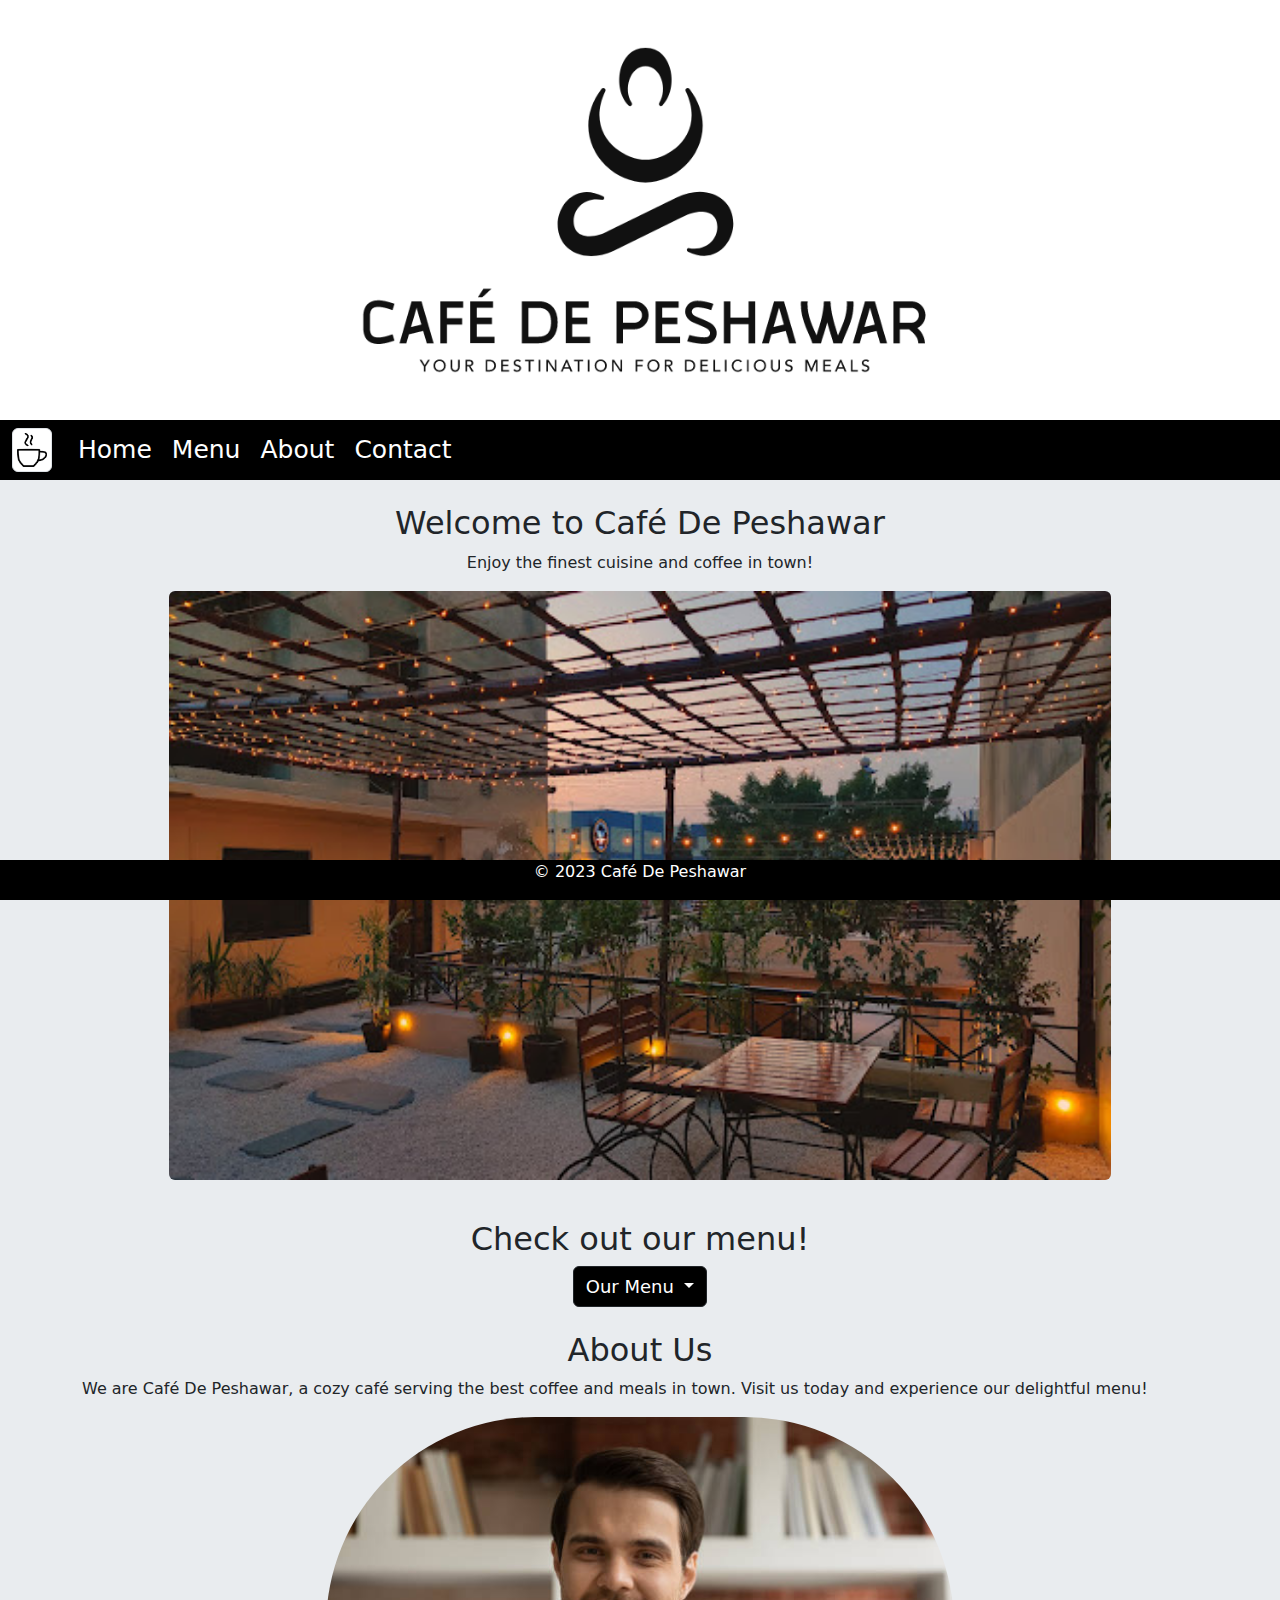
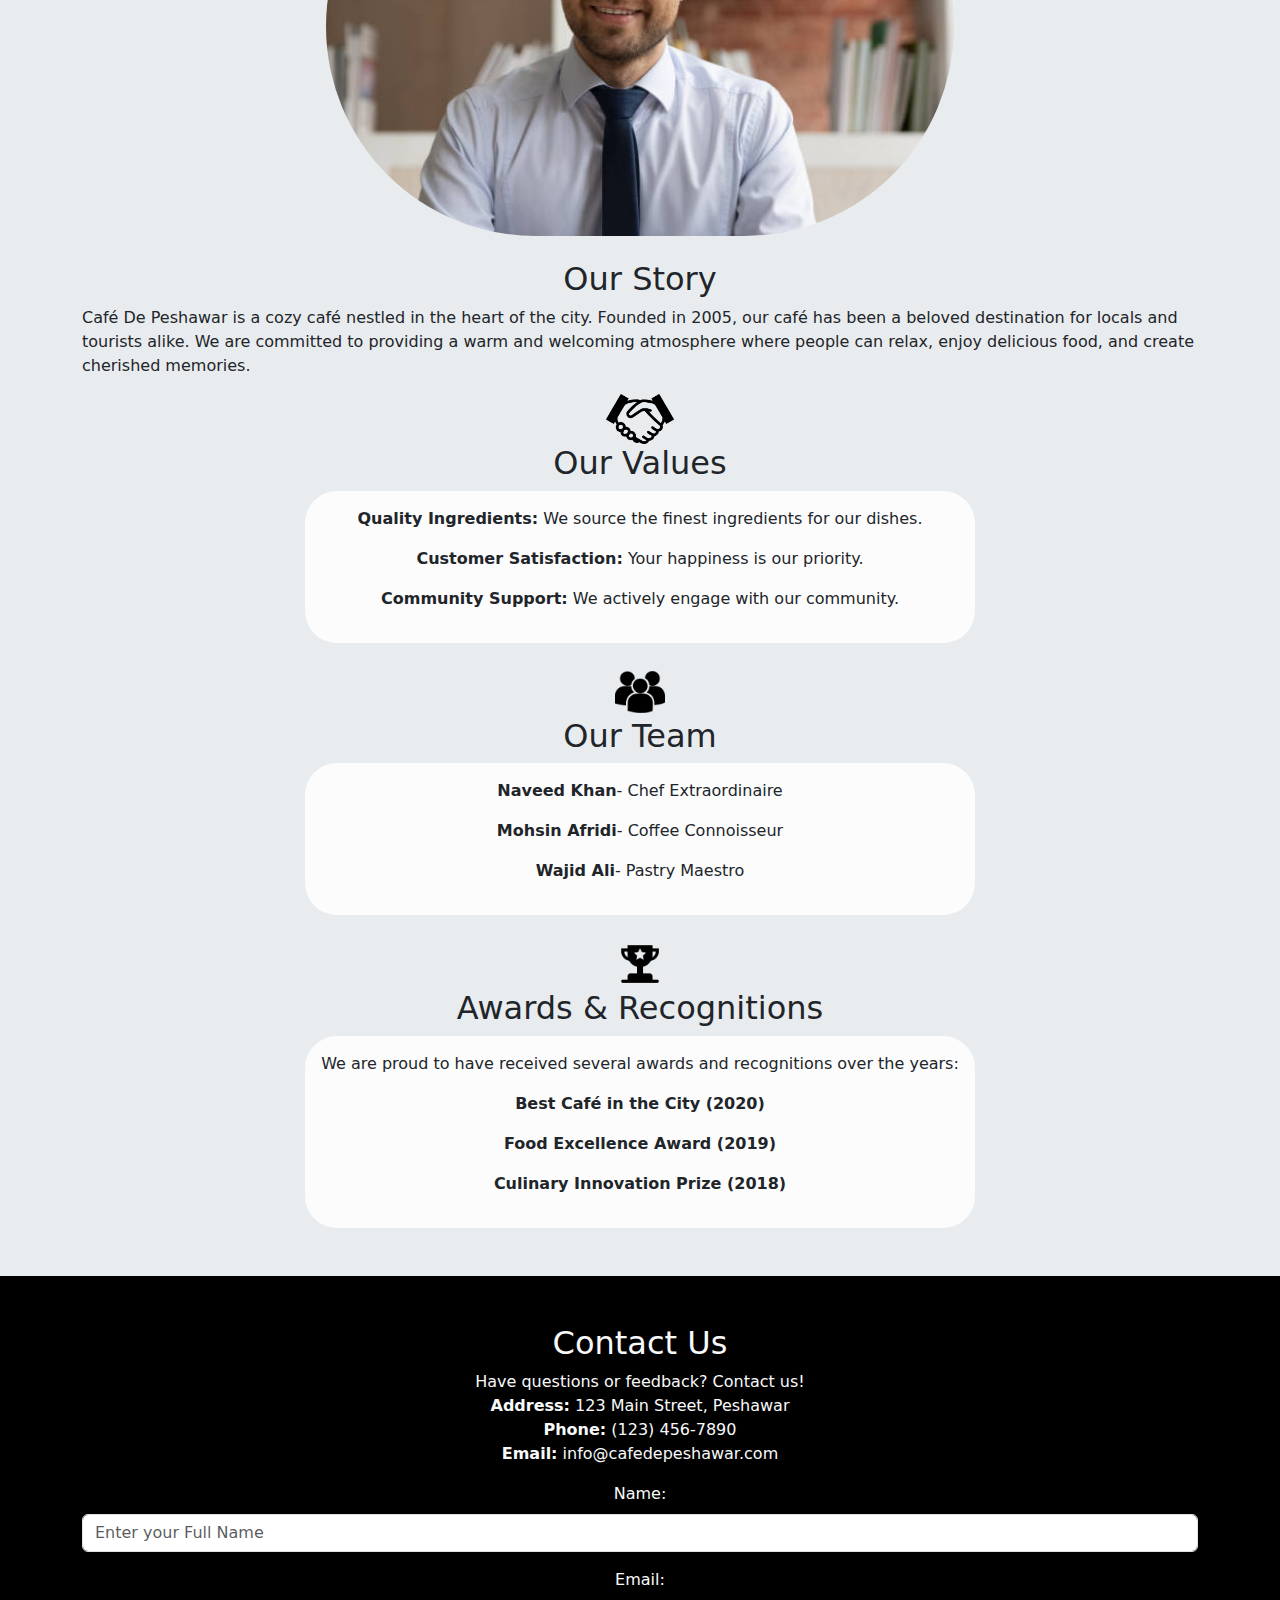
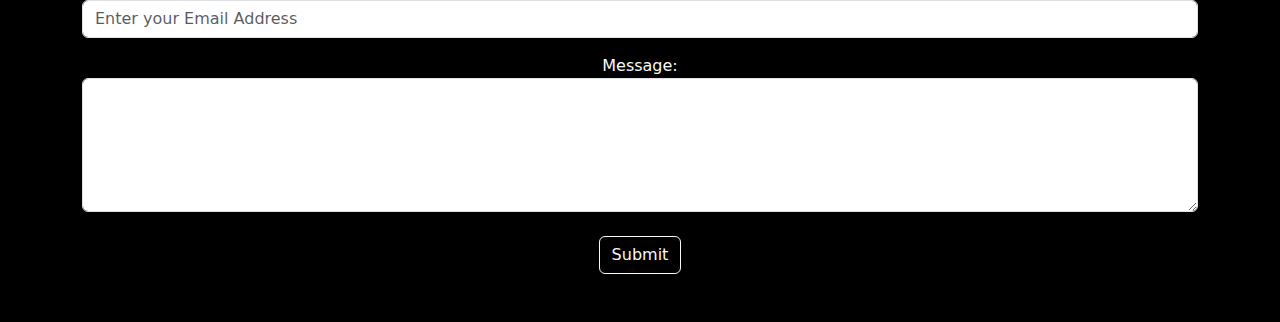
<file: index.html>
<!DOCTYPE html>
<html lang="en">
<head>
    <meta charset="UTF-8">
    <meta name="viewport" content="width=device-width, initial-scale=1.0">
<link href="https://cdn.jsdelivr.net/npm/bootstrap@5.3.2/dist/css/bootstrap.min.css" rel="stylesheet">
<script src="https://cdn.jsdelivr.net/npm/bootstrap@5.3.2/dist/js/bootstrap.bundle.min.js"></script>
    <link rel="stylesheet" href="sass.css">
    <title>Café De Peshawar</title>
</head>
<body>
    <!-- Header -->
<section class="container-fluid">
    <div class="header">
        <img src="images/cafe_logo_2.png" alt="Café De Peshawar Logo" class="logo">  
    </div>
</section>

    <!-- Navigation Menu -->
    <nav class="navbar sticky-top text-center">
        <div class="container-fluid" >
        <ul class="navbar-nav">
          <li><a class="navbar-brand" href="#"><img src="images/cafe_logo.png" class="img-thumbnail" id="cafelogo"></a></li>
            <li class="nav-item"><a href="#home">Home</a></li>
            <li class="nav-item"><a href="#menu">Menu</a></li>
            <li class="nav-item"><a href="#about">About</a></li>
            <li class="nav-item"><a href="#contact">Contact</a></li>
        </ul>
    </div>
    </nav>
    
<section class="container-fluid bg-body-secondary" id="wholebody">
    <br>
    <!-- Home Section -->
  <section id="home">
        <h2>Welcome to Café De Peshawar</h2>
        <p class="text-center" id="words">Enjoy the finest cuisine and coffee in town!</p>
<div id="demo" class="carousel slide" data-bs-ride="carousel">
    <div class="carousel-inner">
      <div class="carousel-item active">
        <img src="images/cafe-image1.jpg" class="a-block w-75 rounded-2">
      </div>
      <div class="carousel-item">
        <img src="images/cafe-image2.jpg" class="a-block w-75 rounded-2">
      </div>
      <div class="carousel-item">
        <img src="images/cafe-image3.jpg" class="a-block w-75 rounded-2">
      </div>
    </div>
  </section>
  
<section id="menu">
<br>

    <!-- Menu Section -->

<!-- <h2>Our Menu</h2> -->

<section class="container mt-3">
  <section class="dropdown">
    <h2>Check out our menu!</h2>
    <button type="button" class="btn btn-dark dropdown-toggle" data-bs-toggle="dropdown" id="menulistbutton">
      Our Menu
    </button>
    <ul class="dropdown-menu" role="tablist">
      <li><a class="dropdown-item" data-bs-toggle="tab" href="#menu1">Breakfast</a></li>
      <li><a class="dropdown-item" data-bs-toggle="tab" href="#menu2">Lunch</a></li>
      <li><a class="dropdown-item" data-bs-toggle="tab" href="#menu3">Dinner</a></li>
      <li><a class="dropdown-item" href="menu.html">Menu List</a></li>
    </ul>
    <!-- Panes -->
    <section class="tab-content">
      <!-- menu1 -->
      <div id="menu1" class="container tab-pane"><br>
        <h3>Breakfast</h3>
        <section id="menuselection">
        <div class="row" id="items">  
          <div class="card m-3">
              <div class="card-header text-center" id="words">Egg and Cheese Sandwich</div>
              <img src="images/menu-item1.jpg" class="img-fluid">
              <div class="card-footer" id="words2">A delicious sandwich with scrambled eggs and melted cheese.
                  <p class="price text-center">$5.99</p></div>
                  
          </div>
            <div class="card m-3">
                <div class="card-header text-center" id="words">Pancakes Stack</div>
                <img src="images/menu-item2.jpg" class="img-fluid">
                <div class="card-footer" id="words2">Fluffy pancakes served with maple syrup.
                    <p class="price text-center">$4.99</p></div>
            </div>
            <div class="card m-3">
              <div class="card-header text-center" id="words">Balsamic Chicken Spinach Mushrooms</div>
              <img src="images/menu-item7.jpeg" class="img-fluid">
              <div class="card-footer" id="words2">Tender chicken breast seared to perfection, paired with sautéed spinach and mushrooms.
                  <p class="price text-center">$6.99</p></div>
          </div>
          </div>
            </section>
            <!-- menu2 -->
      </div>
      <div id="menu2" class="container tab-pane"><br>
        <h3>Lunch</h3>
        <section id="menuselection">
        <div class="row" id="items">  
          <div class="card m-3">
              <div class="card-header text-center" id="words">Grilled Chicken Salad</div>
              <img src="images/menu-item3.jpeg" class="img-fluid">
              <div class="card-footer" id="words2">Fresh salad with grilled chicken, mixed greens, and vinaigrette dressing.
                  <p class="price text-center">$2.99</p></div>
          </div>
            <div class="card m-3">
                <div class="card-header text-center" id="words">Vegetable Pizza</div>
                <img src="images/menu-item4.jpg" class="img-fluid">
                <div class="card-footer" id="words2">A delicious vegetarian pizza with a variety of veggies.
                    <p class="price text-center">$7.99</p></div>
            </div>
            <div class="card m-3">
              <div class="card-header text-center" id="words">Miso Noodle Soup</div>
              <img src="images/menu-item8.jpg" class="img-fluid">
              <div class="card-footer" id="words2">A harmonious blend of miso broth, tender noodles, and fresh, crisp vegetables.
                  <p class="price text-center">$4.59</p></div>
          </div>
          </div>
            </section>
      </div>
      <!-- menu3 -->
      <div id="menu3" class="container tab-pane"><br>
        <h3>Dinner</h3>
        <section id="menuselection">
        <div class="row" id="items">  
          <div class="card m-3">
              <div class="card-header text-center" id="words">Hazlenut & Espresso Cake</div>
              <img src="images/menu-item5.jpeg" class="img-fluid">
              <div class="card-footer" id="words2">A harmonious blend of bold coffee flavors and the subtle nuttiness of roasted hazelnuts
                  <p class="price text-center">$12.99</p></div>
          </div>
            <div class="card m-3">
                <div class="card-header text-center" id="words">Cheesy Lasagna</div>
                <img src="images/menu-item6.jpeg" class="img-fluid">
                <div class="card-footer" id="words2">Layers of Parmesan and ricotta cheese, mozzarella, lasagna noodles, and robust tomato meat sauce.
                    <p class="price text-center">$10.99</p></div>
            </div>
            <div class="card m-3">
              <div class="card-header text-center" id="words">Crockpot Salsa Chicken</div>
              <img src="images/menu-item9.jpeg" class="img-fluid">
              <div class="card-footer" id="words2">Tender, slow-cooked chicken infused with zesty salsa for a mouthwatering Tex-Mex twist. 
                  <p class="price text-center">$7.99</p></div>
          </div>
          </div>
            </section>
      </div>
    </section>










    </section>
</section>




<!-- <div id="menuselection">
    <div class="row" id="items">  
    <div class="card m-3">
        <div class="card-header text-center" id="words">Egg and Cheese Sandwich</div>
        <img src="../images/menu-item1.jpg" class="img-fluid">
        <div class="card-footer" id="words2">A delicious sandwich with scrambled eggs and melted cheese.
            <p class="price text-center">$5.99</p></div>
    </div>


    <div class="card m-3">
        <div class="card-header">Pancakes Stack</div>
        <img src="../images/menu-item2.jpg" class="img-fluid">
        <div class="card-footer" id="words2">Fluffy pancakes served with maple syrup.
            <p class="price text-center">$6.99</p></div>
</div>


<div class="card m-3">
    <div class="card-header">Grilled Chicken Salad</div>
    <img src="../images/menu-item3.jpeg" class="img-fluid">
    <div class="card-footer" id="words2">Fresh salad with grilled chicken, mixed greens, and vinaigrette dressing.
        <p class="price text-center">$2.99</p></div>
</div>

<div class="card m-3">
    <div class="card-header">Vegetable Pizza</div>
    <img src="../images/menu-item4.jpg" class="img-fluid">
    <div class="card-footer" id="words2">A delicious vegetarian pizza with a variety of veggies.
        <p class="price text-center">$7.99</p></div>
</div>

<div class="card m-3">
  <div class="card-header">Hazlenut & Espresso Cake</div>
  <img src="../images/menu-item5.jpeg" class="img-fluid">
  <div class="card-footer" id="words2">A harmonious blend of bold coffee flavors and the subtle nuttiness of roasted hazelnuts
      <p class="price text-center">$12.99</p></div>
</div>
</div>
</div> -->
</section>
<section id="about">
    <br>
    <!-- About Us Section -->
   
        <h2 class="text-center">About Us</h2>
        <div class="container">
        <p id="words">We are Café De Peshawar, a cozy café serving the best coffee and meals in town. Visit us today and experience our delightful menu!</p>
        </div>

        <div id="staff" class="carousel slide" data-bs-ride="carousel">
            <div class="carousel-inner text-center">
              <div class="carousel-item active">
                <img src="images/employee1.jpg" class="a-block w-50 rounded-pill">
              </div>
              <div class="carousel-item">
                <img src="images/employee2.jpg" class="a-block w-50 rounded-pill">
              </div>
              <div class="carousel-item">
                <img src="images/employee3.jpg" class="a-block w-50 rounded-pill">
              </div>
              <div class="carousel-item">
                <img src="images/employee4.jpg" class="a-block w-75 rounded-pill">
              </div>
              <div class="carousel-item">
                <img src="images/employee5.jpg" class="a-block w-75 rounded-pill">
              </div>
              <div class="carousel-item">
                <img src="images/employee6.jpg" class="a-block w-50 rounded-pill">
              </div>
              <div class="carousel-item">
                <img src="images/employee7.jpg" class="a-block w-75 rounded-pill">
              </div>
            </div>
          </div>
          <br>
          
          <h2 class="text-center">Our Story</h2>
          <div class="container">
          <p id="words">Café De Peshawar is a cozy café nestled in the heart of the city. Founded in 2005, our café has been a beloved destination for locals and tourists alike. We are committed to providing a warm and welcoming atmosphere where people can relax, enjoy delicious food, and create cherished memories.</p>
          </div>

          <div class="container" id="Aboutcontents">
          <div class="flex-row text-center justify-content-evenly" id="listcards">
          <img src="images/values.png" height="50px" width="auto">
          
          <h2>Our Values</h2>
          <div class="bg-light-subtle rounded-5 p-3">
            <p id="words"><b>Quality Ingredients:</b> We source the finest ingredients for our dishes.</p>
            <p id="words"><b>Customer Satisfaction:</b> Your happiness is our priority.</p>
            <p id="words"><b>Community Support:</b> We actively engage with our community.</p>
          </div>
          <br>
          <img src="images/team.png" height="50px" width="auto">
          <h2>Our Team</h2>
          <div class="bg-light-subtle rounded-5 p-3">
            <p id="words2"><b>Naveed Khan</b>- Chef Extraordinaire</p>
            <p id="words2"><b>Mohsin Afridi</b>- Coffee Connoisseur</p>
            <p id="words2"><b>Wajid Ali</b>- Pastry Maestro</p>
          </div>
          <br>
          <img src="images/award.png" height="50px" width="auto">
          <h2>Awards & Recognitions</h2>
          <div class="bg-light-subtle rounded-5 p-3">
            <p id="words">We are proud to have received several awards and recognitions over the years:</p>
            <p id="words2"><b>Best Café in the City (2020)</b></p>
            <p id="words2"><b>Food Excellence Award (2019)</b></p>
            <p id="words2"><b>Culinary Innovation Prize (2018)</b></p>
            
          </div>
        </div>
      </div>
</section>        
<br>
<br>
</section>


    <!-- Contact Us Section -->
    <section id="contact" class="text-center">
        <br><br>
        <h2 class="text-light">Contact Us</h2>
        <p class="text-light text-center" id="words">Have questions or feedback? Contact us! <br>
        <strong>Address:</strong> 123 Main Street, Peshawar<br>
        <strong>Phone:</strong> (123) 456-7890<br>
        <strong>Email:</strong> info@cafedepeshawar.com </p>
        <!-- Contact Form -->
        <div class="container text-center text-light ">

          <form action="/action_page.php">
            <div class="mb-3 mt-3">
              <label for="name" class="form-label">Name:</label>
              <input type="text" class="form-control" id="name" placeholder="Enter your Full Name" name="name" required>
            </div>
            <div class="mb-3">
              <label for="email" class="form-label">Email:</label>
              <input type="email" class="form-control" id="email" placeholder="Enter your Email Address" name="email" required>
            </div>
            <label for="msg">Message:</label>
<textarea class="form-control" rows="5" id="msg" name="text"></textarea>
<br>
            <button type="submit" class="btn text-light border-light">Submit</button>
          </form>
<br><br>
    </div>
    </section>


    <!-- Footer -->
    <div class="footer fixed-bottom" id="footer">
        <p>&copy; 2023 Café De Peshawar</p>
    </div>
</body>
</html>
</file>
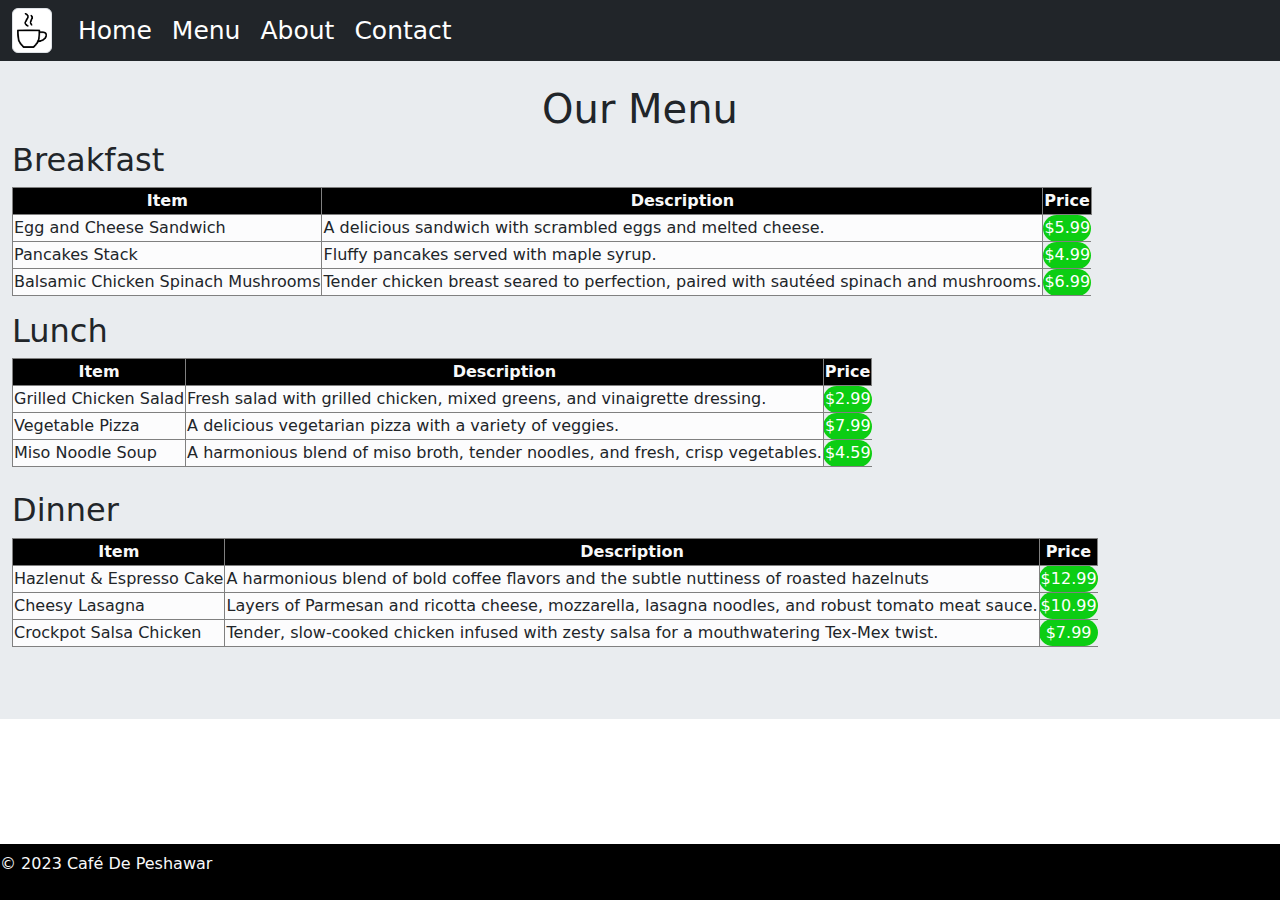
<file: menu.html>
<!DOCTYPE html>
<html lang="en">
<head>
    <meta charset="UTF-8">
    <meta name="viewport" content="width=device-width, initial-scale=1.0">
    <link href="https://cdn.jsdelivr.net/npm/bootstrap@5.3.2/dist/css/bootstrap.min.css" rel="stylesheet">
    <script src="https://cdn.jsdelivr.net/npm/bootstrap@5.3.2/dist/js/bootstrap.bundle.min.js"></script>
    
    <title>Café De Peshawar Menu</title>

    <link rel="stylesheet" href="sass.css">
</head>
<body>
 
 <!-- Navigation Menu -->
 <nav class="navbar bg-dark sticky-top text-center">
    <div class="container-fluid" >
    <ul class="navbar-nav">
      <li><a class="navbar-brand" href="#"><img src="../images/cafe_logo.png" class="img-thumbnail" id="cafelogo"></a></li>
        <li class="nav-item"><a href="index.html">Home</a></li>
        <li class="nav-item"><a href="index.html">Menu</a></li>
        <li class="nav-item"><a href="index.html">About</a></li>
        <li class="nav-item"><a href="index.html">Contact</a></li>
    </ul>
</div>
</nav>

<div class="container-fluid bg-body-secondary">
    <!-- Café Image -->
    <!-- <div class="text-center">
    <img src="/images/cafe_logo_2.png" alt="Café De Peshawar" class="cafe-image" width="20%" height="20%">
    </div> -->
    <!-- Menu Page Heading -->

    <br>
    <header>
        <h1 class="text-center">Our Menu</h1>
    </header>

    <!-- Menu Categories -->
    <section class="menu-category">
        <h2>Breakfast</h2>
        
        <table class="table-bordered">
            <thead>
                <tr class="bg-black text-light text-center">
                    <th>Item</th>
                    <th>Description</th>
                    <th>Price</th>
                </tr>
            </thead>
            <tbody>
                <tr class="bg-light-subtle">
                    <td>Egg and Cheese Sandwich</td>
                    <td>A delicious sandwich with scrambled eggs and melted cheese.</td>
                    <td class="price">$5.99</td>
                </tr>
                <tr class="bg-light-subtle">
                    <td>Pancakes Stack</td>
                    <td>Fluffy pancakes served with maple syrup.</td>
                    <td class="price">$4.99</td>
                </tr>
                <tr class="bg-light-subtle">
                    <td>Balsamic Chicken Spinach Mushrooms</td>
                    <td>Tender chicken breast seared to perfection, paired with sautéed spinach and mushrooms.</td>
                    <td class="price">$6.99</td>
                </tr>
            </tbody>
        </table>

        <ul>

        </ul>
    </section>

    <section class="menu-category">
        <h2>Lunch</h2>


        <table class="table-bordered">
            <thead>
                <tr class="bg-black text-light text-center">
                    <th>Item</th>
                    <th>Description</th>
                    <th>Price</th>
                </tr>
            </thead>
            <tbody>
                <tr class="bg-light-subtle">
                    <td>Grilled Chicken Salad</td>
                    <td>Fresh salad with grilled chicken, mixed greens, and vinaigrette dressing.</td>
                    <td class="price">$2.99</td>
                </tr>
                <tr class="bg-light-subtle">
                    <td>Vegetable Pizza</td>
                    <td>A delicious vegetarian pizza with a variety of veggies.</td>
                    <td class="price">$7.99</td>
                </tr>
                <tr class="bg-light-subtle">
                    <td>Miso Noodle Soup</td>
                    <td>A harmonious blend of miso broth, tender noodles, and fresh, crisp vegetables.</td>
                    <td class="price">$4.59</td>
                </tr>
            </tbody>
        </table>



       
            <!-- Add more lunch items here -->

    </section>
<br>
    <section class="menu-category">
        <h2>Dinner</h2>


        <table class="table-bordered">
            <thead>
                <tr class="bg-black text-light text-center">
                    <th>Item</th>
                    <th>Description</th>
                    <th>Price</th>
                </tr>
            </thead>
            <tbody>
                <tr class="bg-light-subtle">
                    <td>Hazlenut & Espresso Cake</td>
                    <td>A harmonious blend of bold coffee flavors and the subtle nuttiness of roasted hazelnuts</td>
                    <td class="price">$12.99</td>
                </tr>
                <tr class="bg-light-subtle">
                    <td>Cheesy Lasagna</td>
                    <td>Layers of Parmesan and ricotta cheese, mozzarella, lasagna noodles, and robust tomato meat sauce.</td>
                    <td class="price">$10.99</td>
                </tr>
                <tr class="bg-light-subtle">
                    <td>Crockpot Salsa Chicken</td>
                    <td>Tender, slow-cooked chicken infused with zesty salsa for a mouthwatering Tex-Mex twist. </td>
                    <td class="price">$7.99</td>
                </tr>
            </tbody>
        </table>



       
            <!-- Add more lunch items here -->

    </section>

    <!-- Add more menu categories and items as needed -->
<br><br><br>
    <!-- Footer -->
    <footer class="navbar navbar-expand-sm bg-black navbar-dark fixed-bottom">
        <p class="text-light">&copy; 2023 Café De Peshawar</p>
    </footer>
</div>
</body>
</html>
</file>
<file: sass.css>
.header {
  text-align: center;
}
.header img {
  width: 50%;
}

.navbar {
  background-color: black;
}

#contact {
  background-color: black;
}

.navbar-nav {
  display: flex;
  justify-content: center;
  align-items: center;
  height: 100%;
  flex-direction: row;
}
.navbar-nav .nav-item {
  margin: 0 10px;
  list-style: none;
}
.navbar-nav .nav-item a {
  text-align: center;
  text-decoration: none;
  color: white;
  font-size: 25px;
}
.navbar-nav .nav-item a:hover {
  text-shadow: 2px 2px 2px white;
}

.carousel-inner img {
  width: 100%;
  height: 100%;
}

#home {
  text-align: center;
}

#menu {
  text-align: center;
}

.card {
  box-shadow: 10px 10px 10px black;
}
.card .card-footer {
  color: black;
  background-color: white;
}

#menuselection .card {
  background-color: white;
  color: black;
}
#menuselection .card .card-header {
  font-weight: bold;
  background-color: white;
}
#menuselection .card img {
  border-radius: 10px;
}

#employees img {
  width: 100%;
  height: auto;
}

@media screen and (min-width: 480px) {
  #cafelogo {
    width: 40px;
  }
  #Aboutcontents {
    width: -moz-fit-content;
    width: fit-content;
  }
  input {
    width: -moz-fit-content;
    width: fit-content;
  }
}
@media only screen and (max-width: 400px) {
  #cafelogo {
    width: 25px;
  }
  td {
    font-size: 12px;
    padding: 5px;
  }
  #words {
    font-size: 12px;
    text-align: justify;
  }
  #words2 {
    font-size: 12px;
    text-align: center;
  }
  #staff img {
    width: 100%;
  }
  #names {
    font-size: 16px;
  }
  .navbar-nav {
    display: flex;
    justify-content: center;
    align-items: center;
    height: 100%;
    flex-direction: row;
  }
  .navbar-nav .nav-item {
    margin: 0 10px;
    list-style: none;
  }
  .navbar-nav .nav-item a {
    text-align: center;
    text-decoration: none;
    color: white;
    font-size: 14px;
  }
}
#items {
  display: flex;
  flex-direction: row;
  justify-content: space-evenly;
}
#items img {
  width: 100%;
  height: 100%;
  -o-object-fit: cover;
     object-fit: cover;
}
#items .card {
  width: 225px;
}

#proper {
  font-size: 55%;
  text-align: center;
  white-space: nowrap;
  font-weight: bold;
}

.price {
  background-color: #0ccd13;
  border: none;
  color: white;
  text-align: center;
  text-decoration: none;
  border-radius: 90px;
  margin-top: 20px;
}
.price:hover {
  cursor: pointer;
  transform: scale(1.1);
}

#listcards li {
  list-style: none;
  text-align: justify;
}

#footer {
  text-align: center;
  background-color: black;
  color: white;
}

#menulistbutton {
  background-color: black;
  font-size: large;
}
#menulistbutton .dropdown-menu #menu1 {
  background-color: white;
}
#menulistbutton .dropdown-menu #menu2 {
  background-color: white;
}
#menulistbutton .dropdown-menu #menu3 {
  background-color: white;
}/*# sourceMappingURL=sass.css.map */
</file>
